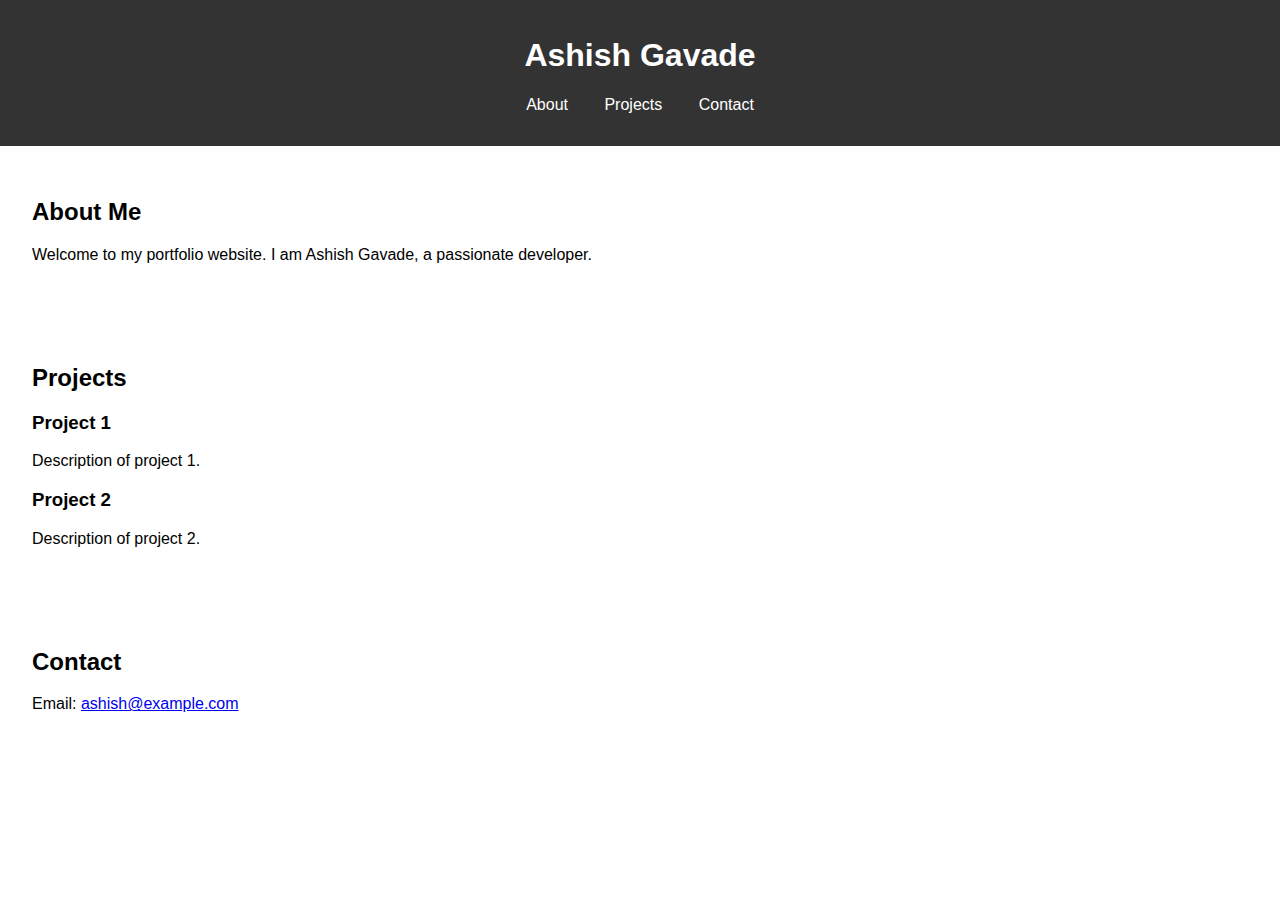
<file: index.html>
<!DOCTYPE html>
<html lang="en">
<head>
    <meta charset="UTF-8">
    <meta name="viewport" content="width=device-width, initial-scale=1.0">
    <title>Portfolio - Ashish Gavade</title>
    <link rel="stylesheet" href="styles.css">
</head>
<body>
    <header>
        <h1>Ashish Gavade</h1>
        <nav>
            <ul>
                <li><a href="#about">About</a></li>
                <li><a href="#projects">Projects</a></li>
                <li><a href="#contact">Contact</a></li>
            </ul>
        </nav>
    </header>
    <section id="about">
        <h2>About Me</h2>
        <p>Welcome to my portfolio website. I am Ashish Gavade, a passionate developer.</p>
    </section>
    <section id="projects">
        <h2>Projects</h2>
        <div class="project">
            <h3>Project 1</h3>
            <p>Description of project 1.</p>
        </div>
        <div class="project">
            <h3>Project 2</h3>
            <p>Description of project 2.</p>
        </div>
    </section>
    <section id="contact">
        <h2>Contact</h2>
        <p>Email: <a href="mailto:ashish@example.com">ashish@example.com</a></p>
    </section>
    <script src="scripts.js"></script>
</body>
</html>
</file>
<file: styles.css>
body {
    font-family: Arial, sans-serif;
    margin: 0;
    padding: 0;
    box-sizing: border-box;
}

header {
    background-color: #333;
    color: #fff;
    padding: 1rem;
    text-align: center;
}

nav ul {
    list-style: none;
    padding: 0;
}

nav ul li {
    display: inline;
    margin: 0 1rem;
}

nav ul li a {
    color: #fff;
    text-decoration: none;
}

section {
    padding: 2rem;
}

.project {
    margin-bottom: 1rem;
}

@media (max-width: 600px) {
    nav ul li {
        display: block;
        margin: 0.5rem 0;
    }
}
</file>
